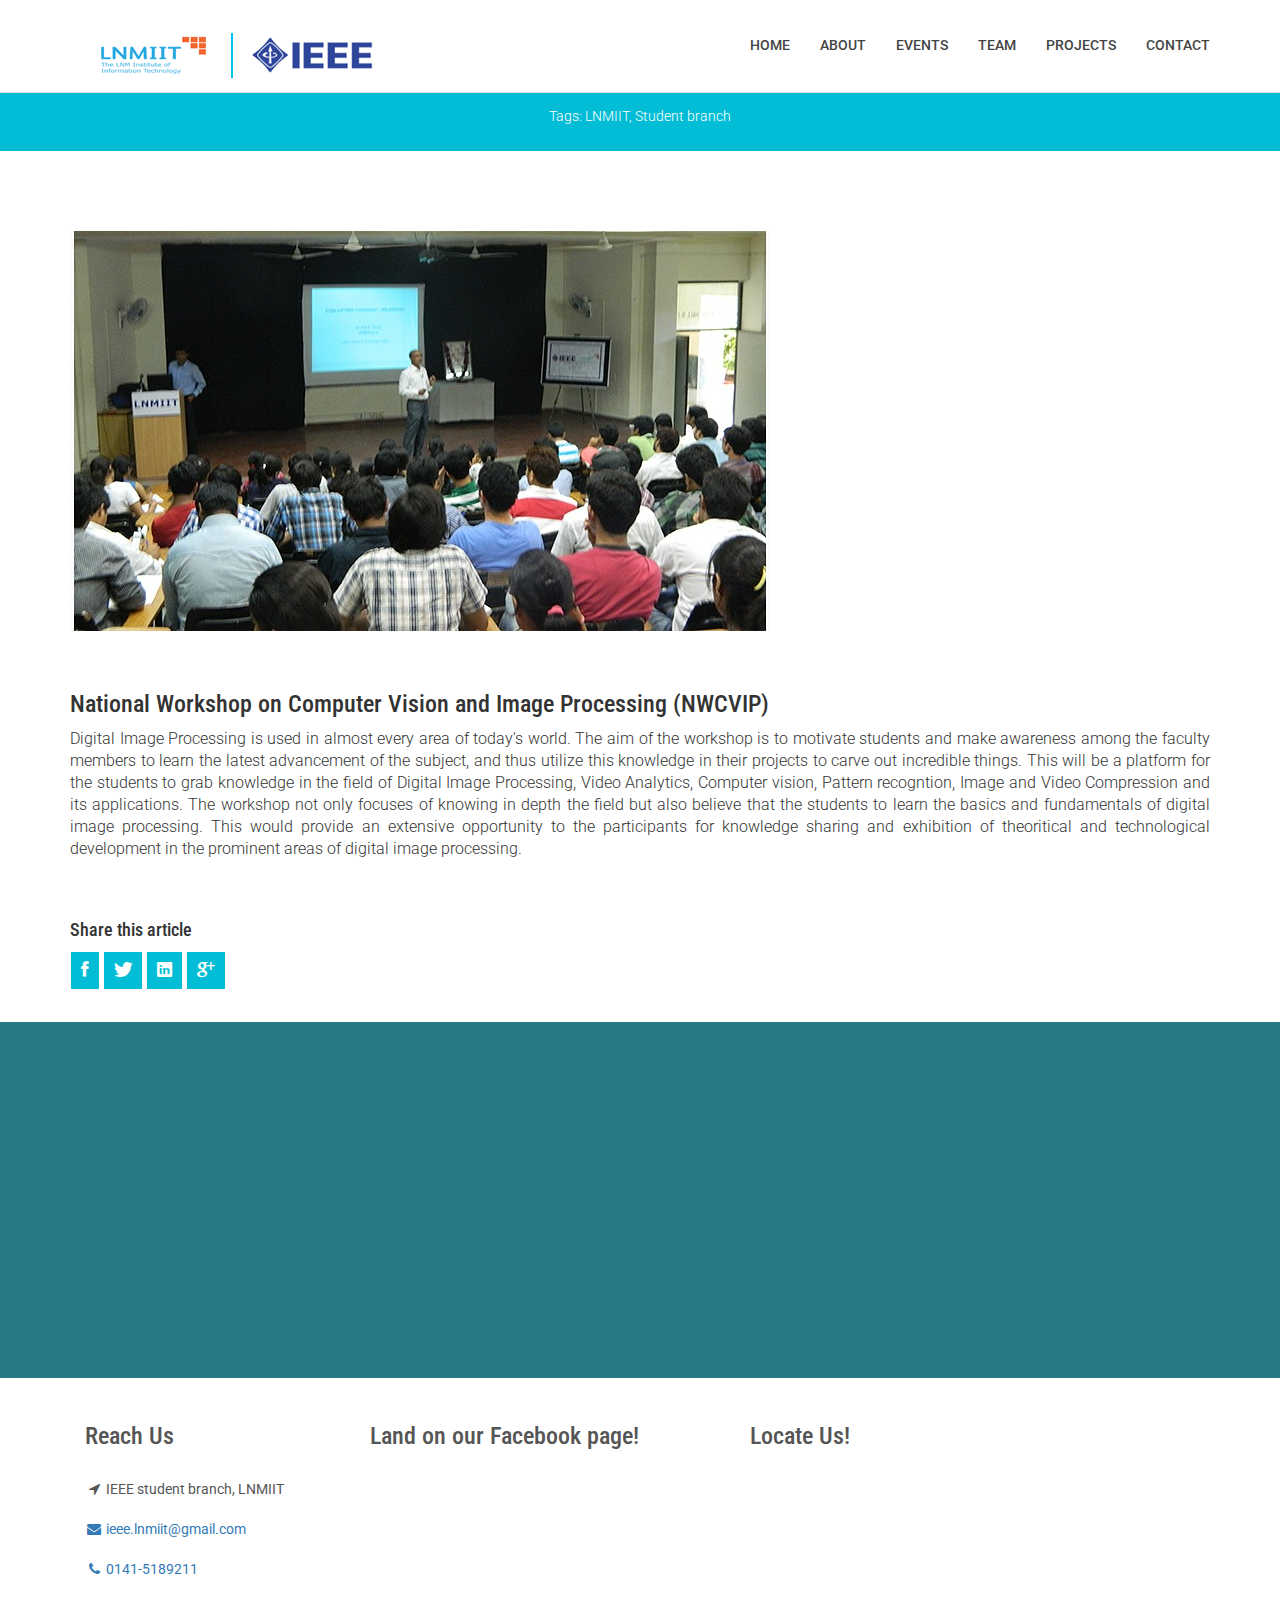
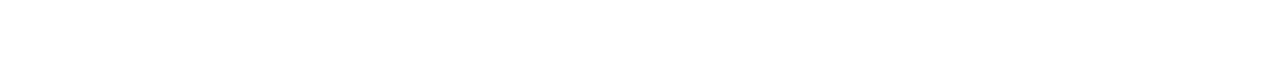
<file: nwcvip.html>
<!DOCTYPE html>
<html class="no-js">

<head>
	<!-- Basic Page Needs
        ================================================== -->
	<meta charset="utf-8">
	<meta http-equiv="Content-Type" content="text/html; charset=utf-8">
	<link rel="icon" type="image/png" href="images/ieee.png">
	<title>IEEE LNMIIT SB | NWCVIP</title>
	<meta name="description" content="">
	<meta name="keywords" content="">
	<meta name="author" content="">
	<!-- Mobile Specific Metas
        ================================================== -->
	<meta name="format-detection" content="telephone=no">
	<meta name="viewport" content="width=device-width, initial-scale=1">

	<!-- Template CSS Files
        ================================================== -->
	<!-- Twitter Bootstrs CSS -->
	<link rel="stylesheet" href="css/bootstrap.min.css">
	<!-- Ionicons Fonts Css -->
	<link rel="stylesheet" href="css/ionicons.min.css">
	<!-- animate css -->
	<link rel="stylesheet" href="css/animate.css">
	<!-- Hero area slider css-->
	<link rel="stylesheet" href="css/slider.css">
	<!-- owl craousel css -->
	<link rel="stylesheet" href="css/owl.carousel.css">
	<link rel="stylesheet" href="css/owl.theme.css">
	<link rel="stylesheet" href="css/jquery.fancybox.css">
	<!-- template main css file -->
	<link rel="stylesheet" href="css/main.css">
	<!-- responsive css -->
	<link rel="stylesheet" href="css/responsive.css">
	<!-- font awesome -->
	<link href="https://stackpath.bootstrapcdn.com/font-awesome/4.7.0/css/font-awesome.min.css" rel="stylesheet" integrity="sha384-wvfXpqpZZVQGK6TAh5PVlGOfQNHSoD2xbE+QkPxCAFlNEevoEH3Sl0sibVcOQVnN"
	 crossorigin="anonymous">

	<!-- Template Javascript Files
        ================================================== -->
	<!-- modernizr js -->
	<script src="js/vendor/modernizr-2.6.2.min.js">
	</script>
	<!-- jquery -->
	<script src="//ajax.googleapis.com/ajax/libs/jquery/1.10.2/jquery.min.js">
	</script>
	<!-- owl carouserl js -->
	<script src="js/owl.carousel.min.js">
	</script>
	<!-- bootstrap js -->

	<script src="js/bootstrap.min.js">
	</script>
	<!-- wow js -->
	<script src="js/wow.min.js">
	</script>
	<!-- slider js -->
	<script src="js/slider.js">
	</script>
	<script src="js/jquery.fancybox.js">
	</script>
	<!-- template main js -->
	<script src="js/main.js">
	</script>
	<script src="https://code.jquery.com/jquery-3.4.0.min.js" integrity="sha256-BJeo0qm959uMBGb65z40ejJYGSgR7REI4+CW1fNKwOg="
	 crossorigin="anonymous">

	</script>
</head>

<body>
	<!--
        ==================================================
        Header Section Start
        ================================================== -->
	<header id="top-bar" class="navbar-fixed-top animated-header">
		<div class="container">
			<div class="navbar-header">
				<!-- responsive nav button -->
				<button type="button" class="navbar-toggle" data-toggle="collapse" data-target=".navbar-collapse">
                    <span class="sr-only">Toggle navigation</span>
                    <span class="icon-bar"></span>
                    <span class="icon-bar"></span>
                    <span class="icon-bar"></span>
                    </button>
                    <!-- /responsive nav button -->

                    <!-- logo -->
                    <div class="navbar-brand">
                        <a href="index.html" >
                            <img src="images/logo.png" alt="">
                        </a>
                    </div>
                    <!-- /logo -->
                </div>
                <!-- main menu -->
                <nav class="collapse navbar-collapse navbar-right" role="navigation">
                  <div class="main-menu">
                      <ul class="nav navbar-nav navbar-right">
                        <li>
                          <a href="index.html" >Home</a>
                        </li>
                        <li><a href="about.html">About</a></li>
                        <li><a href="events.html">Events</a></li>
                        <li><a href="team.html">Team</a></li>
                        <li><a href="projects.html">Projects</a></li>
                        <li><a class="scroll-link" href="#call-to-action">Contact</a></li>
                      </ul>
                  </div>
                </nav>
                <!-- /main nav -->
            </div>
        </header>
        <!--
        ==================================================
        Global Page Section Start
        ================================================== -->
        <section class="global-page-header">
            <div class="container">
                <div class="row">
                    <div class="col-md-12">
                        <div class="block">
                            <h2>NWCVIP</h2>
                            <div class="portfolio-meta">
                                <span> Tags: <a href="">LNMIIT</a>, <a href="">Student branch</a></span>
                            </div>
                        </div>
                    </div>
                </div>
            </div>
            </section><!--/#Page header-->
            <section class="single-post">
                <div class="container">
                    <div class="row">
                        <div class="col-md-12">
                            <div class="post-img">
                                <img class="img-responsive" alt="" src="images/blog/nwcvip.jpg">
                            </div>
                            <div class="post-content">
                              <h3>National Workshop on Computer Vision and Image Processing (NWCVIP)</h3>
                              <p style="text-align:justify;">Digital Image Processing is used in almost every area of today's world. The aim of the workshop is to motivate students and make awareness among the faculty members to learn the latest advancement of the subject, and thus utilize this knowledge in their projects to carve out incredible things. This will be a platform for the students to grab knowledge in the field of Digital Image Processing, Video Analytics, Computer vision, Pattern recogntion, Image and Video Compression and its applications. The workshop not only focuses of knowing in depth the field but also believe that the students to learn the basics and fundamentals of digital image processing. This would provide an extensive opportunity to the participants for knowledge sharing and exhibition of theoritical and technological development in the prominent areas of digital image processing.</p>
                            </div>
                            <ul class="social-share">
                              <h4>Share this article</h4>
                              <li>
                                <a href="#" class="Facebook">
                                  <i class="ion-social-facebook"></i>
                                </a>
                              </li>
                              <li>
                                <a href="#" class="Twitter">
                                  <i class="ion-social-twitter"></i>
                                </a>
                              </li>
                              <li>
                                <a href="#" class="Linkedin">
                                  <i class="ion-social-linkedin"></i>
                                </a>
                              </li>
                              <li>
                                <a href="#" class="Google Plus">
                                  <i class="ion-social-googleplus"></i>
                                </a>
                              </li>
                            </ul>
                          </div>
                        </div>
                      </div>
                    </div>
                  </div>
                </div>
              </section>


              <!--
              ==================================================
                  Call To Action Section Start
              ================================================== -->
              <section id="call-to-action">
                  <div class="container">
                      <div class="row">
                          <div class="col-md-12">
                              <div class="block">
                                  <h2 class="title wow fadeInDown" data-wow-delay=".3s"   data-wow-duration="500ms">HOW TO JOIN? ?</h1>
                                  <p  class="wow fadeInDown" data-wow-delay=".5s" data-wow-duration="500ms">We heartily welcome to our student branch and we wish to bring technologies for people by merging together as one. We would also love to address your queries and suggestion, click down the button to contact us.</p>
                                  <a href="contact.html" class="btn btn-default btn-contact wow fadeInDown" data-wow-delay=".7s" data-wow-duration="500ms">Contact Us</a>
                              </div>
                          </div>

                      </div>
                  </div>
              </section>
             
                <!--
       ==================================================
       Footer Section Start
       ================================================== -->
       <footer id="footer">

            <section>
                <div class="container">
                    <div class="row row-custom bg-footer-light color-eee">
                        <div class="container padding-vertical-50">
                            <div class="col-lg-3 col-md-4 col-sm-6 col-xs-12 footer-center margin-bottom-20">
                                <h3><span class="border-bottom-primary">Reach Us</span></h3>
                                <br>
                                <address>
                                  <i class="fa fa-location-arrow fa-fw"></i> IEEE student branch, LNMIIT<br><br>
                                  <a href="mailto:ieee.lnmiit@gmail.com"><i class="fa fa-envelope fa-fw"></i> ieee.lnmiit@gmail.com</a><br><br>
                                  <a href="tel:0141-5189211"><i class="fa fa-phone fa-fw"></i> 0141-5189211</a>
                                </address>
                                
                            </div>


                            <div class="col-lg-4 col-md-4 col-sm-6 col-xs-12 footer-center margin-bottom-20">
                                <h3><span class="border-bottom-primary">Land on our Facebook page!</span></h3>
                                <br>
                                
                                <iframe src="https://www.facebook.com/plugins/page.php?href=https%3A%2F%2Fwww.facebook.com%2FIEEE.LNMIIT%2F&tabs=timeline&width=300px&height=130px&small_header=false&adapt_container_width=true&hide_cover=false&show_facepile=false&appId" width="300px" height="150px" style="border:none;overflow:hidden" scrolling="no" frameborder="0" allowTransparency="true" allow="encrypted-media"></iframe>

                            </div>

                            <div class="col-lg-5 col-md-4 col-sm-6 col-xs-12 footer-center margin-bottom-20">
                                <h3><span class="border-bottom-primary">Locate Us!</span></h3>
                                <br>
                                <iframe src="https://www.google.com/maps/embed?pb=!1m18!1m12!1m3!1d3556.9643042291764!2d75.92133461499846!3d26.936346083117392!2m3!1f0!2f0!3f0!3m2!1i1024!2i768!4f13.1!3m3!1m2!1s0x396dba21e8a1d1c9%3A0x5ab565cce4d44c2b!2sThe+LNM+Institute+of+Information+Technology!5e0!3m2!1sen!2sin!4v1554816306857!5m2!1sen!2sin" width="300px" height="130px" frameborder="0" style="border:0" allowfullscreen></iframe>
                                <br>
                            </div>
                        
                        </div>
                    </div> 
                </div>

            <section>
              
        </footer> <!-- /#footer -->
        <!-- small back to top button at right -->
        <a id="navb" href="#top-bar"></a>
        <style type="text/css">
                html   {
                          scroll-behavior: smooth;
                       }
                #navb {
                          display: none;
                          background-color: #333;
                          width: 55px;
                          height: 55px;
                          text-align: center;
                          border-radius: 4px;
                          margin: 30px;
                          position: fixed;
                          bottom: -30px;
                          right: -30px;
                          //transition: background-color .3s,opacity .5s, visibility .5s;
                          z-index: 1000;
                          opacity: 100;

                          
                        }
                #navb:hover 
                        {
                          cursor: pointer;
                          background-color: #696969;
                        }
                #navb:active 
                        {
                          background-color: #555;
                        }
                #navb::after 
                        {
                        content: "\f077";
                        font-family: FontAwesome;
                        font-weight: normal;
                        font-style: normal;
                        font-size: 2em;
                        line-height: 50px;
                        color: #fff;
                        }
                @media (min-width: 768px) and (max-width: 1024px) {
                    #navb {
                        right: -25px;
                    }
                }

        </style>
  </body>
</html>
</file>
<file: css/slider.css>
/* -------------------------------- 

Primary style

-------------------------------- */


.cd-words-wrapper {
  display: inline-block;
  position: relative;
  text-align: left;
}
.cd-words-wrapper b {
  display: inline-block;
  position: absolute;
  white-space: nowrap;
  left: 0;
  top: 0;
}
.cd-words-wrapper b.is-visible {
  position: relative;
}
.no-js .cd-words-wrapper b {
  opacity: 0;
}
.no-js .cd-words-wrapper b.is-visible {
  opacity: 1;
}


xslide 

-------------------------------- */
.cd-headline.slide span {
  display: inline-block;
  padding: .2em 0;
}
.cd-headline.slide .cd-words-wrapper {
  overflow: hidden;
  vertical-align: top;
  width: auto!important;
}
.cd-headline.slide b {
  opacity: 0;
  top: .2em;
}
.cd-headline.slide b.is-visible {
  top: 0;
  opacity: 1;
  -webkit-animation: slide-in 0.6s;
  -moz-animation: slide-in 0.6s;
  animation: slide-in 0.6s;
}
.cd-headline.slide b.is-hidden {
  -webkit-animation: slide-out 0.6s;
  -moz-animation: slide-out 0.6s;
  animation: slide-out 0.6s;
}

@-webkit-keyframes slide-in {
  0% {
    opacity: 0;
    -webkit-transform: translateY(-100%);
  }
  60% {
    opacity: 1;
    -webkit-transform: translateY(20%);
  }
  100% {
    opacity: 1;
    -webkit-transform: translateY(0);
  }
}
@-moz-keyframes slide-in {
  0% {
    opacity: 0;
    -moz-transform: translateY(-100%);
  }
  60% {
    opacity: 1;
    -moz-transform: translateY(20%);
  }
  100% {
    opacity: 1;
    -moz-transform: translateY(0);
  }
}
@keyframes slide-in {
  0% {
    opacity: 0;
    -webkit-transform: translateY(-100%);
    -moz-transform: translateY(-100%);
    -ms-transform: translateY(-100%);
    -o-transform: translateY(-100%);
    transform: translateY(-100%);
  }
  60% {
    opacity: 1;
    -webkit-transform: translateY(20%);
    -moz-transform: translateY(20%);
    -ms-transform: translateY(20%);
    -o-transform: translateY(20%);
    transform: translateY(20%);
  }
  100% {
    opacity: 1;
    -webkit-transform: translateY(0);
    -moz-transform: translateY(0);
    -ms-transform: translateY(0);
    -o-transform: translateY(0);
    transform: translateY(0);
  }
}
@-webkit-keyframes slide-out {
  0% {
    opacity: 1;
    -webkit-transform: translateY(0);
  }
  60% {
    opacity: 0;
    -webkit-transform: translateY(120%);
  }
  100% {
    opacity: 0;
    -webkit-transform: translateY(100%);
  }
}
@-moz-keyframes slide-out {
  0% {
    opacity: 1;
    -moz-transform: translateY(0);
  }
  60% {
    opacity: 0;
    -moz-transform: translateY(120%);
  }
  100% {
    opacity: 0;
    -moz-transform: translateY(100%);
  }
}
@keyframes slide-out {
  0% {
    opacity: 1;
    -webkit-transform: translateY(0);
    -moz-transform: translateY(0);
    -ms-transform: translateY(0);
    -o-transform: translateY(0);
    transform: translateY(0);
  }
  60% {
    opacity: 0;
    -webkit-transform: translateY(120%);
    -moz-transform: translateY(120%);
    -ms-transform: translateY(120%);
    -o-transform: translateY(120%);
    transform: translateY(120%);
  }
  100% {
    opacity: 0;
    -webkit-transform: translateY(100%);
    -moz-transform: translateY(100%);
    -ms-transform: translateY(100%);
    -o-transform: translateY(100%);
    transform: translateY(100%);
  }
}
/* --------------------------------
</file>
<file: css/main.css>
@import url(http://fonts.googleapis.com/css?family=Roboto:400,300,100,500,700);
@import url(http://fonts.googleapis.com/css?family=Roboto+Condensed:400,300,700);
@import url(http://fonts.googleapis.com/css?family=Glegoo);
body {
  	font-family: 'Roboto', sans-serif;
}
h1,h2,h3,h4,h5,h6 {
  	font-family: 'Roboto Condensed', sans-serif;
}
p {
	font-family: 'Roboto', sans-serif;
	line-height: 22px;
	font-size: 16px;
	font-weight: 300;
}
ul {
  	padding-left: 0;
}
ul li {
  	list-style: none;
}
h2 {
  	font-size: 26px;
}
a:hover {
  	text-decoration: none;
}
.section-heading {
	text-align: center;
	margin-bottom: 65px;
}
.section-heading p {
	font-size: 14px;
	font-weight: 300;
	color: #727272;
	line-height: 20px;
}
.title, .title2 {
	font-size: 30px;
	line-height: 1.1;
	font-weight: 300;
	color: #333;
	text-transform: uppercase;
	margin-bottom: 20px;
    margin-left: 20%;
    width: 50%;
}
#report .title2 {
    margin-left: 68%;
    margin-top: -47%;
    margin-bottom: 2%;
}

.container1, .container2 {
	position: relative;
  width: 40%;
  height: 500px;
	border: 2px #00A6BB solid;
	float: left;
  display: inline;
  margin-left: 5%;
}

.container2 {
		margin-left: 55%;
		margin-top: -43%;
		width: 40%;
		height: 500px;
}

.container1 .image, .container2 .image {
	display: inline;
	width: 100%;
	height: 490px;
}

.container1 .overlay, .container2 .overlay {
	position: absolute;
	top: 50%;
	left: 50%;
	height: 15%;
	width: 40%;
	transform: translate(-50%, -50%);
	opacity: 0;
	transition: .5s ease;
	background-color: #008CBA;
}

.container2 .overlay {
	width: 30%;
}

.container1:hover .image, .container2:hover .image {
	opacity: 0.3;
	filter: grayscale(100%);
}

.container1:hover .overlay, .container2:hover .overlay {
	opacity: 1;
}

.container1 .overlay .text, .container2 .overlay .text {
	color: white;
	font-size: 25px;
	position: absolute;
	top: 50%;
	left: 50%;
	-webkit-transform: translate(-50%, -50%);
	-ms-transform: translate(-50%, -50%);
	transform: translate(-50%, -50%);
  	text-align: center;
}

.container1 .overlay .text a, .container2 .overlay .text a {
	color: white;
	text-decoration: none;
}

.container1 .overlay .text a:hover, .container2 .overlay .text a:hover {
	text-decoration: underline;
}

.subtitle {
	font-size: 24px;
	font-weight: 600;
	margin-bottom: 18px;
	text-transform: uppercase;
}
.subtitle-des {
	color: #727272;
	font-size: 14px;
	margin-bottom: 35px;
	font-weight: 300;
}
.pages {
  	padding: 80px 0 40px;
}
.moduler {
  	padding: 140px 0;
}
.navbar-default .navbar-nav > li > a:hover {
  	color: #02bdd5;
}
.navbar.navbar-default {
	border: 0;
	border-radius: 0;
	margin-bottom: 0;
}
.navbar.navbar-default .navbar-toggle {
  	margin-top: 32px;
}
.navbar-header .navbar-brand {
  	padding: 5px 0;
}
.navbar-header .navbar-brand a {
	height: auto;
	display: inline-block;
	margin-top: 8px;
}
.navbar-inverse .navbar-toggle:focus, .navbar-inverse .navbar-toggle {
  	background: #444;
}
.navbar .navbar-brand {
    margin-right: 10%;
}
#top-bar {
	background: #fff;
	color: #fff;
	-webkit-transition: all 0.2s ease-out 0s;
	transition: all 0.2s ease-out 0s;
	padding: 15px 0;
	-webkit-box-shadow: 0 0 3px 0 rgba(0, 0, 0, 0.1);
	box-shadow: 0 0 3px 0 rgba(0, 0, 0, 0.1);
	border-bottom: 1px solid #dedede;
}
#top-bar .navbar-nav > li > a:hover {
  	background: transparent;
}
#top-bar.animated-header {
	padding: 20px 0;
	background: #ffffff;
	box-shadow: none;
}
#top-bar .main-menu li > a {
  color: #444;
}
#top-bar .main-menu li {
  position: relative;
}
#top-bar .main-menu li a {
  font-size: 14px;
  font-weight: 500;
  border-bottom: 2px solid transparent;
  -webkit-transition: .3s all;
  -o-transition: .3s all;
  transition: .3s all;
  text-transform: uppercase;
}
#top-bar .main-menu li a:hover {
  color: #02bdd5;
}
.navbar-custom .nav li > a {
  position: relative;
  color: #000;
}
.navbar-right .dropdown-menu {
  right: auto;
  left: 0;
}
.navbar-custom .dropdown-menu {
  position: absolute;
  display: block;
  visibility: hidden;
  opacity: 0;
}
#hero-area {
  background: url('../images/lnmiit.jpg') no-repeat 50%;
  background-size: cover;
  background-attachment: fixed;
  height: 600px;
  padding: 230px 0;
  color: #fff;
  box-shadow: 0 0 8px rgba(0, 0, 0, 0.7);
  position: relative;
}
#hero-area:before {
  content: '';
  z-index: 9;
  background: rgba(255, 255, 255, 0.5);
  position: absolute;
  top: 0;
  left: 0;
  right: 0;
  bottom: 0;
}
#hero-area .block {
  position: relative;
  z-index: 999;
}
#hero-area h1 {
  font-size: 40px;
  line-height: 50px;
  color: #333;
  font-weight: 700;
  margin-bottom: 15px;
  text-transform: uppercase;
}
#hero-area h2 {
	font-size: 18px;
	font-weight: 300;
	margin-bottom: 38px;
	line-height: 27px;
	text-transform: uppercase;
	color: #666;
	font-family: 'Roboto', sans-serif;
	margin-top: 25px;
}
#hero-area .btn {
	background: #414141;
	border: none;
	color: #fff;
	padding: 20px 35px;
	margin-top: 30px;
	font-size: 16px;
    opacity: 0.8;
	font-size: 13px;
	line-height: 1em;
	text-transform: uppercase;
	letter-spacing: normal;
	border-radius: 0;
}

#hero-area .btn:hover {
    opacity: 1;
}
#call-to-action {
	background: #277b86;
	background-size: cover;
	background-attachment: fixed;
	padding: 80px 0;
	text-align: center;
	position: relative;
	color: #fff;
}
#call-to-action .block {
	position: relative;
	z-index: 99;
	color: #fff;
}
#call-to-action .block h2 {
  margin-bottom: 15px;
  color: #fff;
}
#call-to-action .block p {
  font-size: 15px;
  font-weight: 300;
  font-family: 'Roboto', sans-serif;
  margin-top: 20px;
}
#call-to-action .block .btn-contact {
  background: #fff;
  border: none;
  color: #02bdd5;
  padding: 16px 35px;
  margin-top: 20px;
  font-size: 12px;
  letter-spacing: 2px;
  text-transform: uppercase;
  border-radius: 0;
}

#call-to-action .block a:hover {
	background: transparent;
	color: #fff;
	border: #fff 2px solid;
}
#call-to-action .block .btn-contact i {
  margin-right: 10px;
}
#about {
  padding: 110px 0;
}
#about .block {
  padding: 20px 30px 0 30px;
}
#about .block h2 {
  font-size: 24px;
  font-weight: 600;
  margin-bottom: 30px;
  text-transform: uppercase;
}
#about .block p {
  color: #727272;
  font-size: 16px;
  line-height: 28px;
  margin-bottom: 35px;
}
#about .block img {
  max-width: 100%;
}
.works {
  padding: 80px 0;
  background: #FCFCFC;
}
.works .block {
  position: relative;
  z-index: 99;
}
.works .block:hover .img-overly .overly {
  opacity: 1;
}
.works .block h4 {
  padding: 20px 15px;
  margin-top: 0;
  color: #666;
}
.works .block .img-overly {
  position: relative;
  background: rgba(0, 0, 0, 0.85);
}
.works .block .img-overly img {
  border-radius: 0;
}
.works .block .img-overly .overly {
  background: rgba(57, 181, 74, 0.9);
  position: absolute;
  top: 0;
  right: 0;
  left: 0;
  bottom: 0;
  opacity: 0;
  -webkit-transition: .3s all;
  -o-transition: .3s all;
  transition: .3s all;
}
.works .block .img-overly .overly a {
  position: absolute;
  top: 45%;
  left: 22%;
}
.works .block .img-overly .overly a i {
  font-size: 30px;
  color: #fff;
}
figure {
  background: #fff;
  margin-bottom: 45px;
  box-shadow: 0 2px 5px 0 rgba(0, 0, 0, 0.04), 0 2px 10px 0 rgba(0, 0, 0, 0.06);
}
figure .img-wrapper {
  position: relative;
  overflow: hidden;
}
figure img {
  -webkit-transform: scale3d(1, 1, 1);
  transform: scale3d(1, 1, 1);
  -webkit-transition: -webkit-transform 400ms;
  transition: transform 400ms;
}
figure:hover img {
  -webkit-transform: scale3d(1.2, 1.2, 1);
  transform: scale3d(1.2, 1.2, 1);
}
figure:hover .overlay {
  opacity: 1;
}
figure:hover .overlay .buttons a {
  -webkit-transform: scale3d(1, 1, 1);
  transform: scale3d(1, 1, 1);
}
figure .overlay {
  position: absolute;
  top: 0;
  left: 0;
  right: 0;
  bottom: 0;
  padding: 10px;
  text-align: center;
  background: rgba(0, 0, 0, 0.7);
  opacity: 0;
  -webkit-transition: opacity 400ms;
  transition: opacity 400ms;
}
figure .overlay a {
  display: inline-block;
  color: #fff;
  padding: 10px 23px;
  line-height: 1;
  border: 1px solid #fff;
  border-radius: 0px;
  margin: 50px;
  -webkit-transform: scale3d(0, 0, 0);
  transform: scale3d(0, 0, 0);
  -webkit-transition: all 400ms;
  transition: all 400ms;
}
figure .overlay a:hover {
  text-decoration: none;
}
figure .overlay:hover a {
  -webkit-transform: scale3d(1, 1, 1);
  transform: scale3d(1, 1, 1);
}
figure .buttons {
  position: absolute;
  top: 45%;
  left: 24%;
}
figure figcaption {
  padding: 20px 25px;
  margin-top: 0;
  color: #666;
}
figure figcaption h4 {
  margin: 0;
}
figure figcaption h4 a {
  color: #02bdd5;
}
figure figcaption p {
  font-size: 14px;
  margin-bottom: 0;
  margin-top: 5px;
}
#feature {
  padding: 80px 0;
}
#feature .media {
  margin: 0px 0 70px 0;
}
#feature .media .media-left {
  padding-right: 25px;
}
#feature h3 {
  color: #000;
  font-size: 18px;
  text-transform: uppercase;
  text-align: center;
  margin-bottom: 20px;
  margin: 0px 0px 15px;
  font-weight: 400;
}
#feature p {
  line-height: 25px;
  font-size: 14px;
  color: #777777;
}
#feature .icon {
  text-decoration: none;
  color: #fff;
  background-color: #02bdd5;
  height: 100px;
  text-align: center;
  width: 100px;
  font-size: 50px;
  line-height: 100px;
  overflow: hidden;
  -webkit-border-radius: 50%;
  -moz-border-radius: 50%;
  -ms-border-radius: 50%;
  -o-border-radius: 50%;
  text-shadow: #00a4ba 1px 1px, #00a4ba 2px 2px, #00a4ba 3px 3px, #00a4ba 4px 4px, #00a4ba 5px 5px, #00a4ba 6px 6px, #00a4ba 7px 7px, #00a4ba 8px 8px, #00a4ba 9px 9px, #00a4ba 10px 10px, #00a4ba 11px 11px, #00a4ba 12px 12px, #00a4ba 13px 13px, #00a4ba 14px 14px, #00a4ba 15px 15px, #00a4ba 16px 16px, #00a4ba 17px 17px, #00a4ba 18px 18px, #00a4ba 19px 19px, #00a4ba 20px 20px, #00a4ba 21px 21px, #00a4ba 22px 22px, #00a4ba 23px 23px, #00a4ba 24px 24px, #00a4ba 25px 25px, #00a4ba 26px 26px, #00a4ba 27px 27px, #00a4ba 28px 28px, #00a4ba 29px 29px, #00a4ba 30px 30px, #00a4ba 31px 31px, #00a4ba 32px 32px, #00a4ba 33px 33px, #00a4ba 34px 34px, #00a4ba 35px 35px, #00a4ba 36px 36px, #00a4ba 37px 37px, #00a4ba 38px 38px, #00a4ba 39px 39px, #00a4ba 40px 40px, #00a4ba 41px 41px, #00a4ba 42px 42px, #00a4ba 43px 43px, #00a4ba 44px 44px, #00a4ba 45px 45px, #00a4ba 46px 46px, #00a4ba 47px 47px, #00a4ba 48px 48px, #00a4ba 49px 49px, #00a4ba 50px 50px, #00a4ba 51px 51px, #00a4ba 52px 52px, #00a4ba 53px 53px, #00a4ba 54px 54px, #00a4ba 55px 55px, #00a4ba 56px 56px, #00a4ba 57px 57px, #00a4ba 58px 58px, #00a4ba 59px 59px, #00a4ba 60px 60px, #00a4ba 61px 61px, #00a4ba 62px 62px, #00a4ba 63px 63px, #00a4ba 64px 64px, #00a4ba 65px 65px, #00a4ba 66px 66px, #00a4ba 67px 67px, #00a4ba 68px 68px, #00a4ba 69px 69px, #00a4ba 70px 70px, #00a4ba 71px 71px, #00a4ba 72px 72px, #00a4ba 73px 73px, #00a4ba 74px 74px, #00a4ba 75px 75px, #00a4ba 76px 76px, #00a4ba 77px 77px, #00a4ba 78px 78px, #00a4ba 79px 79px, #00a4ba 80px 80px, #00a4ba 81px 81px, #00a4ba 82px 82px, #00a4ba 83px 83px, #00a4ba 84px 84px, #00a4ba 85px 85px, #00a4ba 86px 86px, #00a4ba 87px 87px, #00a4ba 88px 88px, #00a4ba 89px 89px, #00a4ba 90px 90px, #00a4ba 91px 91px, #00a4ba 92px 92px, #00a4ba 93px 93px, #00a4ba 94px 94px, #00a4ba 95px 95px, #00a4ba 96px 96px, #00a4ba 97px 97px, #00a4ba 98px 98px, #00a4ba 99px 99px, #00a4ba 100px 100px;
}
#contact-section {
  padding: 90px 0;
}
#contact-section .contact-form {
  margin-top: 42px;
}
#contact-section .contact-form .btn-send {
  margin-top: 35px;
  color: #fff;
  outline: none;
  background: #02bdd5;
}
#contact-section .contact-form .btn-send:hover {
  border: 1px solid #02bdd5;
}
#contact-section input {
  display: block;
  height: 40px;
  padding: 6px 12px;
  font-size: 13px;
  line-height: 1.428571429;
  background-color: #fff;
  background-image: none;
  border: 1px solid #ccc;
  border-radius: 4px;
  -webkit-box-shadow: inset 0 1px 1px rgba(0, 0, 0, 0.075);
  box-shadow: inset 0 1px 1px rgba(0, 0, 0, 0.075);
  -webkit-transition: border-color ease-in-out 0.15s, box-shadow ease-in-out 0.15s;
  -o-transition: border-color ease-in-out 0.15s, box-shadow ease-in-out 0.15s;
  transition: border-color ease-in-out 0.15s, box-shadow ease-in-out 0.15s;
  border-radius: 1px;
  border: 1px solid rgba(111, 121, 122, 0.3);
  box-shadow: none;
  -webkit-box-shadow: none;
}
#contact-section textarea {
  display: block;
  border-radius: 0;
  width: 100%;
  padding: 6px 12px;
  font-size: 14px;
  line-height: 1.42857143;
  color: #555555;
  background-color: #ffffff;
  background-image: none;
  border: 1px solid #cccccc;
  box-shadow: none;
  -webkit-transition: border-color ease-in-out 0.15s, box-shadow ease-in-out 0.15s;
  -o-transition: border-color ease-in-out 0.15s, box-shadow ease-in-out 0.15s;
  transition: border-color ease-in-out 0.15s, box-shadow ease-in-out 0.15s;
}
#contact-section .address,
#contact-section .email,
#contact-section .phone {
  text-align: center;
  background: #f9f9f9;
  padding: 20px 0 40px 0;
  margin-bottom: 20px;
}
#contact-section .address i,
#contact-section .email i,
#contact-section .phone i {
  font-size: 45px;
  color: #02bdd5;
}
#contact-section .address h5,
#contact-section .email h5,
#contact-section .phone h5 {
  font-size: 16px;
  line-height: 1.4;
}
#contact-section .address-details {
  padding-top: 70px;
}
#map-canvas {
  width: 100%;
  height: 350px;
  background-color: #CCC;
}
#footer {
  background: #fff;
  padding: 25px 0;
  color: #555;
}
#footer .copyright {
  font-size: 13px;
  margin-bottom: 0;
  margin-top: 10px;
}
#footer .copyright a {
  color: #02bdd5;
}
#footer .social {
  text-align: right;
  margin-bottom: 0;
}
#footer .social li {
  display: inline-block;
  margin-right: 15px;
}
#footer .social li a {
  font-size: 22px;
  color: #02bdd5;
}
.cd-headline.slide .cd-words-wrapper {
  color: #02bdd5;
}
ul.social-icons {
  height: auto;
  overflow: hidden;
  list-style: none !important;
  margin-bottom: 10px;
}
ul.social-icons li {
  float: none;
  display: inline-block;
  height: 36px;
}

.global-page-headerr {
  background-attachment: fixed;
  background-size: cover;
  padding: 90px 0 25px 0;
  position: relative;
  background: #02bdd5;
  color: #fff;
}
.global-page-headerr h2 {
  font-size: 42px;
  font-weight: bold;
  color: #fff;
  text-transform: uppercase;
}
.global-page-headerr .breadcrumb {
  background: none;
  font-size: 16px;
  padding: 8px  0;
}
.global-page-headerr .breadcrumb .active {
  color: #fff;
}
.global-page-headerr .breadcrumb li a {
  color: #fff;
}
.global-page-headerr .block {
  position: relative;
  z-index: 99;
  text-align: center;
}
.global-page-header {
  background-attachment: fixed;
  background-size: cover;
  padding: 30px 0 25px 0;
  position: relative;
  background: #02bdd5;
  color: #fff;
}
.global-page-header h2 {
  font-size: 42px;
  font-weight: bold;
  color: #fff;
  text-transform: uppercase;
}
.global-page-header .breadcrumb {
  background: none;
  font-size: 16px;
  padding: 8px  0;
}
.global-page-header .breadcrumb .active {
  color: #fff;
}
.global-page-header .breadcrumb li a {
  color: #fff;
}
.global-page-header .block {
  position: relative;
  z-index: 99;
  text-align: center;
}
#product-showcase-banner {
  padding-top: 160px;
}
#product-showcase-banner .block {
  padding: 20px 0 20px 50px;
}
#product-showcase-banner .block h2 {
  font-size: 40px;
  color: #02bdd5;
  margin-bottom: 20px;
  margin-top: 0;
}
#product-showcase-banner .block p {
  color: #666;
  line-height: 25px;
}
#product-showcase-banner .block .buttons {
  margin-top: 25px;
}
#product-showcase-banner .block .buttons .btn {
  color: #fff;
  border: none;
  padding: 12px 40px;
  -webkit-transition: .2s all;
  -o-transition: .2s all;
  transition: .2s all;
  letter-spacing: 2px;
  font-size: 15px;
}
#product-showcase-banner .block .buttons .btn-demo {
  background: #5abd4f;
  margin-right: 8px;
  border-bottom: 3px solid #429E38;
}
#product-showcase-banner .block .buttons .btn-demo:hover {
  background: #429E38;
}
#product-showcase-banner .block .buttons .btn-buy {
  background: #00AEDA;
  border-bottom: 3px solid #0190B5;
}
#product-showcase-banner .block .buttons .btn-buy:hover {
  background: #0190B5;
}
#product-showcase-banner .block .buttons .btn-buy span {
  margin-right: 8px;
  font-weight: bold;
}
#product-description {
  padding-top: 80px;
}
#product-description .block {
  height: 400px;
  overflow: hidden;
  margin-top: 35px;
  border-bottom: 1px solid #dedede;
  padding-top: 30px;
  position: relative;
  webkit-transform: translateZ(0);
  -moz-transform: translateZ(0);
  -ms-transform: translateZ(0);
  -o-transform: translateZ(0);
  transform: translateZ(0);
}
#product-description .block:hover img {
  -webkit-transform: translateY(20px);
  -moz-transform: translateY(20px);
  -ms-transform: translateY(20px);
  -o-transform: translateY(20px);
  transform: translateY(20px);
}
#product-description .block img {
  position: absolute;
  top: 10px;
  left: 0;
  -webkit-transform: translateY(60px);
  -moz-transform: translateY(60px);
  -ms-transform: translateY(60px);
  -o-transform: translateY(60px);
  transform: translateY(60px);
  -webkit-transition: -webkit-transform 0.35s cubic-bezier(0.645, 0.045, 0.355, 1);
  -moz-transition: -moz-transform 0.35s cubic-bezier(0.645, 0.045, 0.355, 1);
  -o-transition: -o-transform 0.35s cubic-bezier(0.645, 0.045, 0.355, 1);
  transition: transform 0.35s cubic-bezier(0.645, 0.045, 0.355, 1);
}
#product-description .block .content {
  width: 60%;
  padding-top: 70px;
}
#product-description .block .content h3 {
  font-size: 32px;
  color: #5c5c5c;
}
#product-description .block .content p {
  color: #787f8c;
  line-height: 25px;
}
#related-items {
  padding: 60px 0 110px;
}
#related-items .title {
  border-bottom: 1px solid #dedede;
  padding: 10px 0;
  margin: 5px 15px 30px 15px;
  text-align: left;
  color: #777;
}
#related-items .product-details {
  margin-bottom: 0;
}
#related-items .block {
  position: relative;
  background: #fff;
  margin-bottom: 45px;
  box-shadow: 0 0px 1px rgba(0, 0, 0, 0.14);
}
#related-items .block:hover .img-overly .overly {
  opacity: 1;
}
#related-items .block h4 {
  padding: 20px 15px;
  margin-top: 0;
  color: #666;
}
#related-items .block h4 span {
  float: right;
  color: #02bdd5;
}
#related-items .block .img-overly {
  position: relative;
  background: rgba(0, 0, 0, 0.85);
}
#related-items .block .img-overly img {
  border-radius: 0;
}
#related-items .block .img-overly .overly {
  background: rgba(57, 181, 74, 0.9);
  position: absolute;
  top: 0;
  right: 0;
  left: 0;
  bottom: 0;
  opacity: 0;
  -webkit-transition: .3s all;
  -o-transition: .3s all;
  transition: .3s all;
}
#related-items .block .img-overly .overly a {
  position: absolute;
  top: 45%;
  left: 45%;
}
#related-items .block .img-overly .overly a i {
  font-size: 30px;
  color: #fff;
}
.events-page .events-parts .block {
  margin-bottom: 40px;
  text-align: center;
}
.events-page .events-parts .block i {
  font-size: 35px;
  color: #02bdd5;
}
.events-page .events-parts .block p {
  padding: 0 8px;
  font-size: 14px;
  color: #777;
  line-height: 1.7;
}
.works.events-page figure .buttons {
  position: absolute;
  top: 45%;
  left: 13%;
}
#clients {
  padding: 30px 0 60px;
}
#clients .owl-carousel .owl-item img {
  display: block;
  width: 100%;
  -webkit-transform-style: preserve-3d;
}
#clients .owl-carousel .owl-item {
  margin-right: 10px;
}
.works-fit {
  padding: 40px 0;
}
.works-fit figure .buttons {
  left: 14%;
}
.fancybox-close {
  background: url("../images/icons/close.png") no-repeat scroll 0 0 transparent;
  height: 50px;
  right: 0;
  top: 0;
  width: 50px;
}
.fancybox-next span {
  background: url("../images/icons/right.png") no-repeat scroll center center #009ee3;
  height: 50px;
  width: 50px;
  right: 0;
}
.fancybox-prev span {
  background: url("../images/icons/left.png") no-repeat scroll center center #009ee3;
  height: 50px;
  width: 50px;
  left: 0;
}
.fancybox-title h3 {
  font-size: 15px;
  margin: 0;
}
.fancybox-title {
  padding: 15px 8px;
}
.wrapper_404 h1 {
  font-size: 200px;
  color: #02bdd5;
  line-height: 1;
}
.wrapper_404 h2 {
  font-size: 50px;
  margin-top: 0;
}
.wrapper_404 .btn-home {
  background: #414141;
  border: none;
  color: #fff;
  padding: 20px 35px;
  margin-top: 10px;
  font-size: 16px;
  font-size: 13px;
  line-height: 1em;
  text-transform: uppercase;
  letter-spacing: normal;
  border-radius: 0;
}
.company-description {
  margin-top: 80px;
}
.company-description .block h3 {
  margin-top: 0;
}
.company-description .block p {
  color: #727272;
}
#team {
  margin: 30px;
  margin-top: 50px;
}
.team-member {
  margin: 30px;
  margin-top: 30px;
}
.team-member:hover .team-img img {
  opacity: .8;
}
.team-member .team-img img {
  position: relative;
  width:220px;height:220px
}
.team-member .team-img .team-pic {
  width: 100%;
  
}
.team-member .team_designation {
  font-size: 13px;
}
.team-member {
    text-align: center;
}
.team-member h3 {
  color: #02bdd5;
  margin-bottom: 0;
  font-size: 20px;
}
.team-member p {
  font-size: 14px;
}
.team-member .social-icons a {
  background: #02bdd5;
  color: #fff;
  padding: 4px 8px;
  display: inline-block;
  font-size: 15px;
}
.team-member .social-icons .facebook {
  padding: 4px 12px;
}
.about-feature {
  margin-top: 50px;
}
.about-feature .block {
  color: #fff;
  width: 33.33%;
  padding: 5%;
  float: left;
}
.about-feature .block p {
  font-weight: 300;
}
.about-feature .about-feature-1 {
  background: #02bdd5;
}
.about-feature .about-feature-2 {
  background: #00B0C7;
}
.about-feature .about-feature-3 {
  background: #00A6BB;
}
#blog-full-width {
  padding: 40px 0 80px;
}
article {
  padding: 30px 0;
}
.blog-content h2 {
  font-family: 'Roboto', sans-serif;
}
.blog-content h2 a {
  color: #444;
  font-weight: 400;
  font-size: 30px;
}
.blog-content .blog-meta {
  color: #9a9a9a;
  font-weight: 300;
  margin-bottom: 25px;
}
.blog-content .blog-meta span:after {
  content: '/';
  padding: 0 3px 0 6px;
}
.blog-content .blog-meta a {
  color: #acacac;
}
.blog-content .blog-meta p {
  margin-top: 20px;
}
.blog-content .btn-details {
  color: #02bdd5;
  padding: 0;
  background: #02bdd5;
  color: #fff;
  padding: 8px 18px;
  border-radius: 0;
  margin-top: 15px;
  border: 1px solid #fff;
  box-shadow: 0px 0px 0px 1px #02bdd5;
}
.blog-post-image {
  margin-top: 30px;
}
.sidebar {
  padding-top: 60px;
}
.sidebar .widget {
  margin-bottom: 40px;
  padding: 15px;
  border: 1px solid #dedede;
}
.sidebar .widget h3 {
  margin-top: 8px;
}
.sidebar .search input.form-control {
  border-right: 0;
  border-radius: 0;
  box-shadow: inset 0 0px 0px rgba(0, 0, 0, 0.075);
}
.sidebar .search button {
  border-left: 0;
}
.sidebar .search button:hover {
  background: transparent;
}
.sidebar .author .author-img img {
  width: 90px;
  border-radius: 100%;
  margin-top: -40px;
  border: 3px solid #fff;
}
.sidebar .author .author-bio p {
  font-size: 14px;
  color: #888;
}
.sidebar .categories ul li {
  border-bottom: 1px solid #f0f0f0;
  padding: 10px 0;
  list-style: none;
}
.sidebar .categories ul li span.badge {
  float: right;
  background: transparent;
  color: #444;
  border: 1px solid #dedede;
  border-radius: 0;
}
.sidebar .categories ul li a {
  color: #555;
}
.sidebar .categories ul li:last-child {
  border-bottom: none;
}
.sidebar .recent-post ul li {
  margin: 20px 0;
}
.sidebar .recent-post ul li a {
  color: #555;
  font-size: 15px;
}
.sidebar .recent-post ul li a:hover {
  color: #02bdd5;
}
.sidebar .recent-post time {
  font-weight: 300;
  color: #999;
  font-size: 12px;
}
.gallery {
  padding: 100px;
}
.gallery figure .buttons {
  left: 40%;
}
.portfolio-meta span {
  margin: 5px 10px;
  font-weight: 300;
}
.portfolio-meta span a {
  color: #fff;
}
.portfolio-single {
  padding: 80px 0 20px;
}
.portfolio-single .portfolio-content {
  padding: 40px 0;
}
.single-post {
  padding: 80px 0 20px;
}
.single-post .post-content {
  padding: 40px 0;
}
.single-post .post-content ol li,
.single-post .post-content ul li {
  color: #666;
}
.single-post .media {
  border: 1px solid #dedede;
  padding: 30px 20px;
}
.single-post .media .media-body a {
  color: #02bdd5;
  font-size: 12px;
}
.single-post .media .media {
  border: none;
}
.single-post .comments {
  margin-top: 40px;
}
.single-post .post-comment {
  margin-top: 40px;
}
.single-post .post-comment h3 {
  margin-bottom: 15px;
}
.single-post .post-comment .form-control {
  box-shadow: none;
  border-radius: 0;
}
.single-post .post-comment .btn-send {
  background: #02bdd5;
  color: #fff;
  border-radius: 0;
}
.social-share li {
  display: inline-block;
  margin: 3px 1px;
}
.social-share a {
  font-size: 20px;
  color: #fff;
  background: #02bdd5;
  padding: 4px 10px;
  display: inline-block;
}
.navbar-toggle .icon-bar {
  background: #fff;
}
.navbar-toggle {
  background: #000;
}
.dropdown-menu > ul {
  list-style: none;
  padding: 15px;
  margin-left: auto;
  margin-right: auto;
  margin-bottom: 0;
  margin-top: -5px;
  background: #fff;
  background-color: rgba(0, 0, 0, 0.95);
  box-shadow: 0 2px 0.09px rgba(0, 0, 0, 0.15);
}
.nav .open > a,
.nav .open > a:focus {
  background-color: transparent;
}
#top-bar .dropdown-menu > ul > li > a {
  display: block;
  font-size: 13px;
  font-weight: 400;
  line-height: normal;
  text-decoration: none;
  padding: 8px 0;
  color: #fff;
  border-bottom: 1px solid rgba(0, 0, 0, 0.1);
}

.center {
  display: block;
  margin-left: auto;
  margin-right: auto;
  width: 50%;
}

#status {
  width: 90%;
  max-width: 500px;
  text-align: center;
  padding: 10px;
  border-radius: 8px;
  opacity: 0;
  pointer-events: none;
  margin: 5px auto;
}

#status.success{
  background-color: rgb(211, 250, 153);
  color: green;
  animation: status 4s ease  forwards;
}
#status.error{
  background-color: rgb(250, 129, 92);
  color: rgb(252, 252, 252);
  animation: status 4s ease  forwards;
}

@keyframes status{
  0%{
    opacity: 1;
    pointer-events: all;
  }
  90%{
    opacity: 1;
    pointer-events: all;
  }
  100%{
    opacity: 0;
    pointer-events: none;
  }
}
#i1 a {
  float: left;
  width: 20%;
  text-align: center
} 
.float-container {
    border: 3px solid #fff;
    padding: 20px;
}

.float-child {
    width: 50%;
    float: left;
    padding: 20px;
    border: 2px solid black;
}
</file>
<file: css/responsive.css>
/* Responsive styles
================================================== */
/* Large Devices, Wide Screens */
@media (max-width: 1024px) {
  /* Dropdown animation */
  .navbar-nav .dropdown-menu, .navbar-nav .dropdown.megamenu div.dropdown-menu {
    background: none;
    border: 0;
    box-shadow: none;
    display: block;
    opacity: 0;
    z-index: 1;
    -webkit-transform: scale(0.8);
    -moz-transform: scale(0.8);
    -ms-transform: scale(0.8);
    -o-transform: scale(0.8);
    transform: scale(0.8);
    -webkit-transition: visibility 500ms, opacity 500ms, -webkit-transform 500ms cubic-bezier(0.43, 0.26, 0.11, 0.99);
    -moz-transition: visibility 500ms, opacity 500ms, -moz-transform 500ms cubic-bezier(0.43, 0.26, 0.11, 0.99);
    -o-transition: visibility 500ms, opacity 500ms, -o-transform 500ms cubic-bezier(0.43, 0.26, 0.11, 0.99);
    -ms-transition: visibility 500ms, opacity 500ms, -ms-transform 500ms cubic-bezier(0.43, 0.26, 0.11, 0.99);
    transition: visibility 500ms, opacity 500ms, transform 500ms cubic-bezier(0.43, 0.26, 0.11, 0.99);
  }

  #hero-area .cd-intro {
      margin-top: -5%;
  }
  #hero-area .cd-intro h1 span {
      font-size: 50px;
  }
  #hero-area .wow h2 {
      font-size: 30px;
      line-height: 50px;
  }
  #hero-area .wow a {
    font-size: 20px;
    margin-top: -1%;
  }
  .navbar a{
      font-size: 25px;
  }
  .navbar {
      width: 100%;
  }
  #hero-area {
      height: 700px;
  }
  #top-bar .navbar-collapse .navbar-nav li a {
      font-size: 18px;
  }
  #top-bar .navbar-brand a img {
      margin-left: -5%;
  }

  /*.navbar-nav .dropdown:hover div.dropdown-menu, .navbar-nav .dropdown.megamenu:hover div.dropdown-menu {
    opacity: 1;
    visibility: visible;
    color: #777;
    -webkit-transform: scale(1);
    -moz-transform: scale(1);
    -ms-transform: scale(1);
    -o-transform: scale(1);
    transform: scale(1);
  }*/
  .container1 {
      width: 40%;
      margin-left: 5.5%;
  }
  .container2 {
      margin-top: -52%;
      width: 43%;
      margin-left: 51.5%;
  }
  /*.navbar-nav .dropdown-backdrop {
    visibility: hidden;
  }
}
/*		Tablet Layout: 768px.
		Gutters: 24px.
		Outer margins: 28px.
		Inherits styles from: Default Layout.
-----------------------------------------------------------------
cols    1     2      3      4      5      6      7      8
px      68    160    252    344    436    528    620    712    */
/*		Mobile Layout: 320px.
		Gutters: 24px.
		Outer margins: 34px.
		Inherits styles from: Default Layout.
---------------------------------------------
cols    1     2      3
px      68    160    252    */
@media only screen and (min-width: 320px) and (max-width: 767px) {
  .title {
    font-size: 40px;
  }
  .navbar-header .navbar-brand a {
    padding: 6px 8px;
  }
  /*.navbar {
      display: none;
  }*/
  #hero-area {
    padding: 140px 0;
    height: 650px;
    width: 100%;
  }
  #about .wow img {
      margin-right: 10%;
  }
  .container1, .container2 {
      width: 73%;
      margin-left: 13%;
  }
  .container2 {
      margin-top: 15%;
      height: 255px;
  }
  #report .title2 {
      margin-left: 30%;
      margin-top: 15%;
      margin-bottom: -3%;
  }
  #report .title {
      margin-top: 15%;
      margin-bottom: 10%;
      margin-left: 30%;
  }
  .container2 .image {
      height: 250px;
  }
  .container2 .overlay {
      width: 50%;
  }
  #hero-area .cd-intro h1 span {
      font-size: 40px;
  }
  #hero-area .wow h2 {
      font-size: 18px;
      line-height: 30px;
  }
  #call-to-action {
      width: 103.5%;
  }
  #call-to-action .block h2 {
      width: 100%;
      margin-left: -3%;
  }
  #hero-area {
      background-size: cover;
      width:103.5%;
  }
  #top-bar .navbar-brand a img {
      margin-top: -2%;
  }
  #hero-area .btn {
    margin-top: 8px;
  }
  .navbar {
      width: 103.5%;
  }
  .navbar .navbar-brand {
      font-size: 17px;
      margin-right: 2%;
  }
  .navbar .navbar-brand:nth-child(2) {
      margin-left: 12%;
  }
  #about {
    padding: 70px 0;
  }
  #about .block h2 {
      text-align: center;
      font-size: 30px;
  }
  #about .block p:last-child {
      text-align: justify;
  }
  #about .block {
    padding: 0;
  }
  #events-page h2 {
      text-align: center;
      font-size: 30px;
  }
  #events-page .block h4 {
      font-size: 20px;
  }
  #events-page .block i {
      size: 20px;
  }
  #events-page .block p {
      margin-left: 10px;
  }
  figure .buttons {
    left: 16%;
  }
  #feature .media {
    margin: 0px 0px 35px;
  }
  #footer .footer-center h3 {
      text-align: center;
      font-size: 25px;
  }
  #footer .footer-center address {
      text-align: center;
  }
  #footer .footer-center iframe {
      margin-left: 10%;
  }
  #footer .copyright {
    text-align: center;
  }
  #footer .social {
    text-align: center;
  }
  /*.dropdown-menu > ul > li > a {
    display: block;
    font-size: 14px;
    font-weight: 400;
    line-height: normal;
    text-decoration: none;
    padding: 15px;
    color: #333;
    border-bottom: 1px solid rgba(0, 0, 0, 0.9);
  }
  .dropdown-menu > ul {
    list-style: none;
    padding: 0 15px;
    margin-left: auto;
    margin-right: auto;
    margin-bottom: 0;
    margin-top: -5px;
    background: #fff;
    background-color: rgba(255, 255, 255, 0.95);
    box-shadow: 0 2px 0.09px rgba(0, 0, 0, 0.15);
  }
  .navbar-collapse {
    background: #333333;
  }
  #top-bar .main-menu li > a {
    color: #fff;
    padding: 21px 10px;
    background: transparent;
  }
  #top-bar .dropdown-menu > ul {
    list-style: none;
    padding: 0 15px;
    margin-left: auto;
    margin-right: auto;
    margin-bottom: 0;
    margin-top: -5px;
    background: #fff;
    background-color: rgba(255, 255, 255, 0.95);
    box-shadow: 0 2px 0.09px rgba(0, 0, 0, 0.15);
  }
  #top-bar .dropdown-menu > ul > li > a {
    display: block;
    font-size: 14px;
    font-weight: 400;
    line-height: normal;
    text-decoration: none;
    padding: 15px;
    color: #333;
    border-bottom: 1px solid rgba(0, 0, 0, 0.1);
  }
}*/
/*		Wide Mobile Layout: 480px.
		Gutters: 24px.
		Outer margins: 22px.
		Inherits styles from: Default Layout, Mobile Layout.
------------------------------------------------------------
cols    1     2      3      4      5
px      68    160    252    344    436*/
</file>
